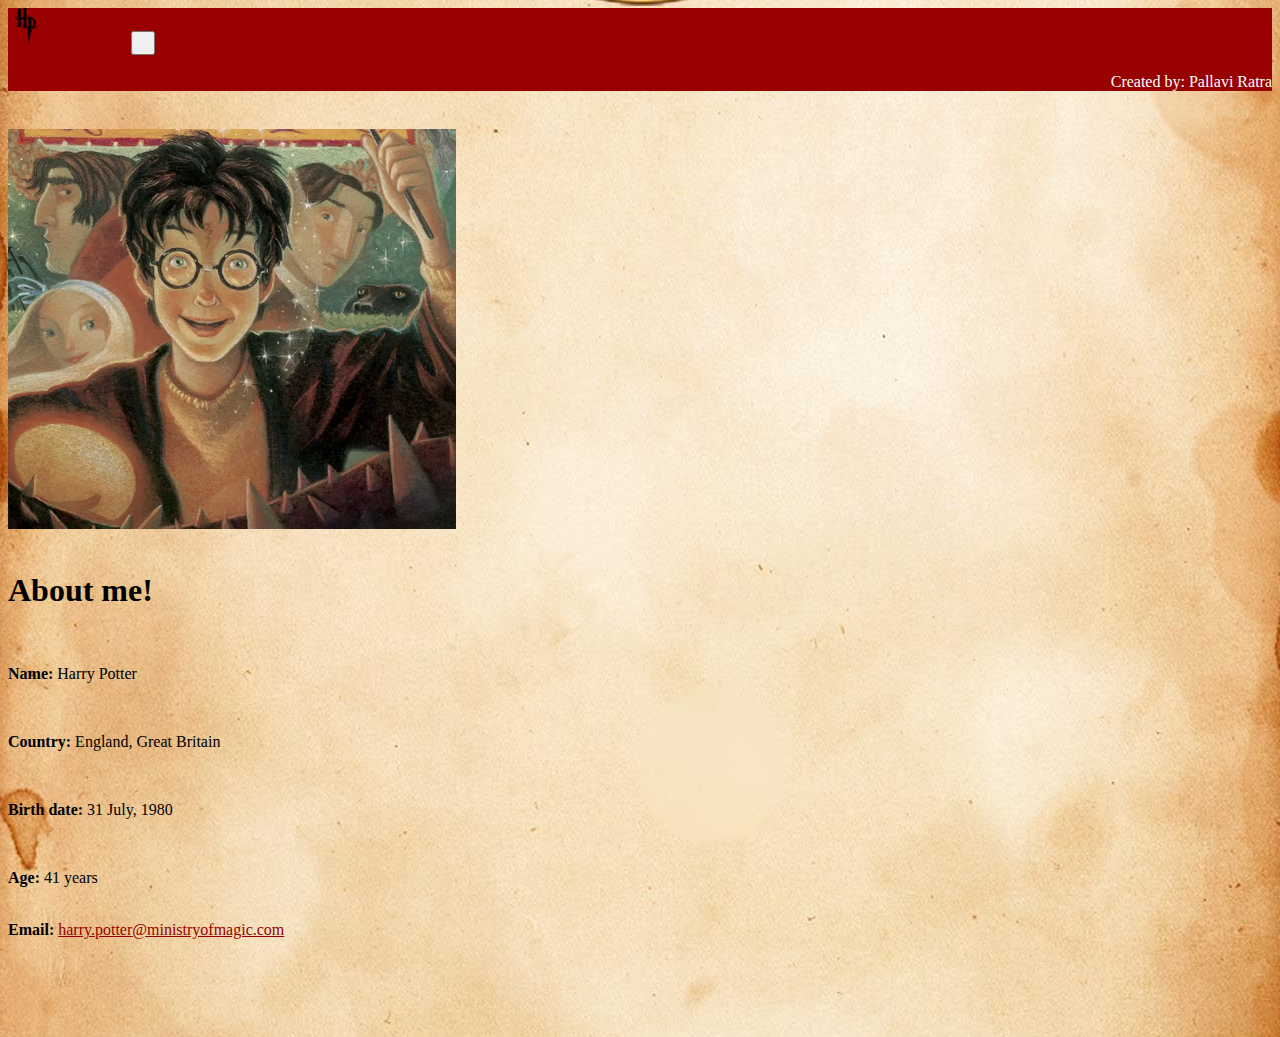
<file: app/public/index.html>
<!doctype html>
<html lang="en">
  <head>
    <!-- Required meta tags -->
    <meta charset="utf-8">
    <meta name="viewport" content="width=device-width, initial-scale=1, shrink-to-fit=no">
    <!-- Bootstrap CSS -->
    <link rel="stylesheet" href="https://cdn.jsdelivr.net/npm/bootstrap@4.5.3/dist/css/bootstrap.min.css" integrity="sha384-TX8t27EcRE3e/ihU7zmQxVncDAy5uIKz4rEkgIXeMed4M0jlfIDPvg6uqKI2xXr2" crossorigin="anonymous">
    <!-- Bootstrap JS -->
    <script src="https://code.jquery.com/jquery-3.5.1.slim.min.js" integrity="sha384-DfXdz2htPH0lsSSs5nCTpuj/zy4C+OGpamoFVy38MVBnE+IbbVYUew+OrCXaRkfj" crossorigin="anonymous"></script>
    <script src="https://cdn.jsdelivr.net/npm/bootstrap@4.6.0/dist/js/bootstrap.bundle.min.js" integrity="sha384-Piv4xVNRyMGpqkS2by6br4gNJ7DXjqk09RmUpJ8jgGtD7zP9yug3goQfGII0yAns" crossorigin="anonymous"></script>


    <link rel="stylesheet" href="css/style.css" type="text/css"/>

    <title>Harry Potter-Basic HTML</title>

  </head>
  <body>
    <div class='container-fluid'>
      <nav class="navbar sticky-top justify-content-center navbar-expand-lg navbar-dark" style="background-color: #990000;">
        <a class="navbar-brand" href="index.html">
          <img src="img/hp.jpg" width="35" height="35" class="d-inline-block align-top" alt="" loading="lazy">
          <!-- Image source: https://1000logos.net/harry-potter-logo/ -->
          Harry Potter
        </a>
        <button class="navbar-toggler" type="button" data-toggle="collapse" data-target="#myMenu">
          <span class="navbar-toggler-icon"></span>
        </button>
        <div class="collapse navbar-collapse" id="myMenu">
          <div class="navbar-nav mr-auto">
              <a class="nav-link active" href="index.html">Home <span class="sr-only">(current)</span></a>
              <a class="nav-link" href="books.html">Books</a>
              <a class="nav-link" href="contact.html">Contact</a>
          </div>
        </div>
      </nav>
      <header class='main_head' >Created by: Pallavi Ratra</header>
      <div class="row">
        <div class="col-lg-6">
          <br>
          <a href="img/hp_headshot.jpg" target="_blank"><img src="img/hp_headshot.jpg" height="400" class="img-responsive mx-auto d-block"></a>
          <!-- Image source: https://www.wizardingworld.com/discover/books/harry-potter-and-the-goblet-of-fire-->
        </div>
        <div class="col-lg-6">
          <br>
          <h1>About me!</h1>
          <br>
          <p><b>Name:</b> Harry Potter</p>
          <br>
          <p><b>Country:</b> England, Great Britain</p>
          <br>
          <p><b>Birth date:</b> 31 July, 1980</p>
          <br>
          <p><b>Age:</b> 41 years</p>
          <br>
          <b>Email:</b> <a href="mailto:harry.potter@ministryofmagic.com">harry.potter@ministryofmagic.com</a>
          <br><br><br><br><br><br>
        <div>
      </div>
    </div>  
  </body>
</html>
</file>
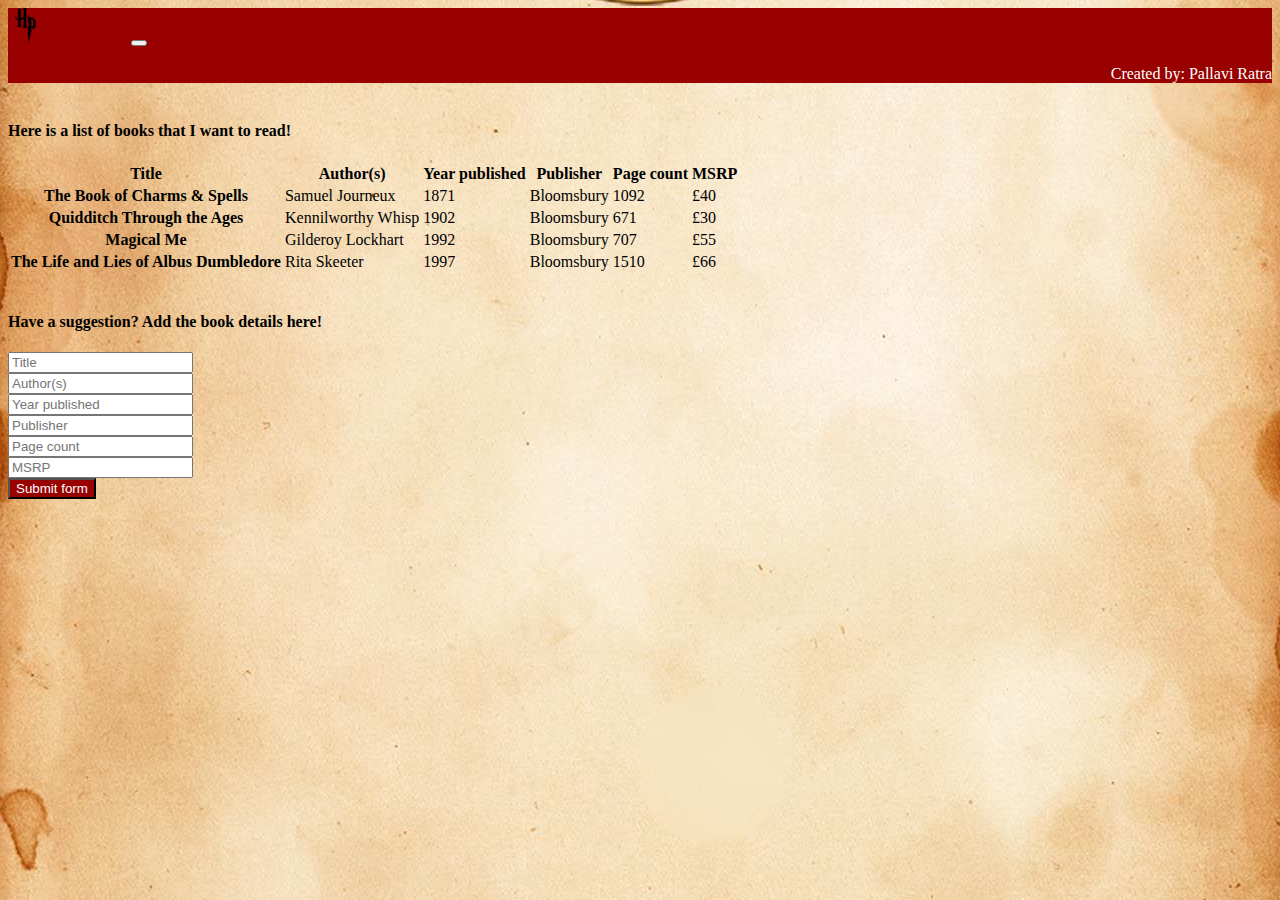
<file: public/books.html>
<!doctype html>
<html lang="en">
  <head>
    <!-- Required meta tags -->
    <meta charset="utf-8">
    <meta name="viewport" content="width=device-width, initial-scale=1, shrink-to-fit=no">
    <!-- Bootstrap CSS -->
    <link rel="stylesheet" href="https://cdn.jsdelivr.net/npm/bootstrap@4.5.3/dist/css/bootstrap.min.css" integrity="sha384-TX8t27EcRE3e/ihU7zmQxVncDAy5uIKz4rEkgIXeMed4M0jlfIDPvg6uqKI2xXr2" crossorigin="anonymous">
    <!-- Bootstrap JS -->
    <script src="https://code.jquery.com/jquery-3.5.1.slim.min.js" integrity="sha384-DfXdz2htPH0lsSSs5nCTpuj/zy4C+OGpamoFVy38MVBnE+IbbVYUew+OrCXaRkfj" crossorigin="anonymous"></script>
    <script src="https://cdn.jsdelivr.net/npm/bootstrap@4.6.0/dist/js/bootstrap.bundle.min.js" integrity="sha384-Piv4xVNRyMGpqkS2by6br4gNJ7DXjqk09RmUpJ8jgGtD7zP9yug3goQfGII0yAns" crossorigin="anonymous"></script>
    <link rel="stylesheet" href="css/style.css" type="text/css"/>
    
    <title>Harry Potter-Basic HTML</title>
  </head>
  <body>
    <div class='container-fluid'>
        <nav class="navbar sticky-top justify-content-center navbar-expand-lg navbar-dark" style="background-color: #990000;">
            <a class="navbar-brand" href="index.html">
              <img src="img/hp.jpg" width="35" height="35" class="d-inline-block align-top" alt="" loading="lazy">
              <!-- Image source: https://1000logos.net/harry-potter-logo/ -->
              Harry Potter
            </a>
            <button class="navbar-toggler" type="button" data-toggle="collapse" data-target="#myMenu">
              <span class="navbar-toggler-icon"></span>
            </button>
            <div class="collapse navbar-collapse" id="myMenu">
              <div class="navbar-nav mr-auto">
                  <a class="nav-link active" href="index.html">Home <span class="sr-only">(current)</span></a>
                  <a class="nav-link" href="books.html">Books</a>
                  <a class="nav-link" href="contact.html">Contact</a>
              </div>
            </div>
        </nav>
      <header class='main_head' >Created by: Pallavi Ratra</header>
      <br>
      <div class="container-fluid">
        <h4>Here is a list of books that I want to read!</h4>
        <table class="table table-hover table-responsive-sm">
            <thead class="thead-dark">
              <tr>
                <th scope="col">Title</th>
                <th scope="col">Author(s)</th>
                <th scope="col">Year published</th>
                <th scope="col">Publisher</th>
                <th scope="col">Page count</th>
                <th scope="col">MSRP</th>
              </tr>
            </thead>
            <tbody>
              <tr>
                <th scope="row">The Book of Charms & Spells</th>
                <td>Samuel Journeux</td>
                <td>1871</td>
                <td>Bloomsbury</td>
                <td>1092</td>
                <td>£40</td>
              </tr>
              <tr>
                <th scope="row">Quidditch Through the Ages</th>
                <td>Kennilworthy Whisp</td>
                <td>1902</td>
                <td>Bloomsbury</td>
                <td>671</td>
                <td>£30</td>
              </tr>
              <tr>
                <th scope="row">Magical Me</th>
                <td>Gilderoy Lockhart</td>
                <td>1992</td>
                <td>Bloomsbury</td>
                <td>707</td>
                <td>£55</td>
              </tr>
              <tr>
                <th scope="row">The Life and Lies of Albus Dumbledore</th>
                <td>Rita Skeeter</td>
                <td>1997</td>
                <td>Bloomsbury</td>
                <td>1510</td>
                <td>£66</td>
              </tr>
            </tbody>
        </table>
        <br>
      </div>
      <div class="container-fluid">
        <h4>Have a suggestion? Add the book details here!</h4>
        <form>
            <div class="row">
              <div class="col">
                <input type="text" class="form-control" placeholder="Title">
              </div>
              <div class="col">
                <input type="text" class="form-control" placeholder="Author(s)">
                <br>
              </div>
            </div>
            <div class="row">
                <div class="col">
                  <input type="number" class="form-control" placeholder="Year published">
                </div>
                <div class="col">
                  <input type="text" class="form-control" placeholder="Publisher">
                  <br>
                </div>
            </div>
            <div class="row">
                <div class="col">
                  <input type="number" class="form-control" placeholder="Page count">
                </div>
                <div class="col">
                  <input type="number" class="form-control" placeholder="MSRP">
                  <br>
                </div>
            </div>
            <button class="btn btn1" type="submit">Submit form</button>
          </form> 
      </div>
    </div>
</file>
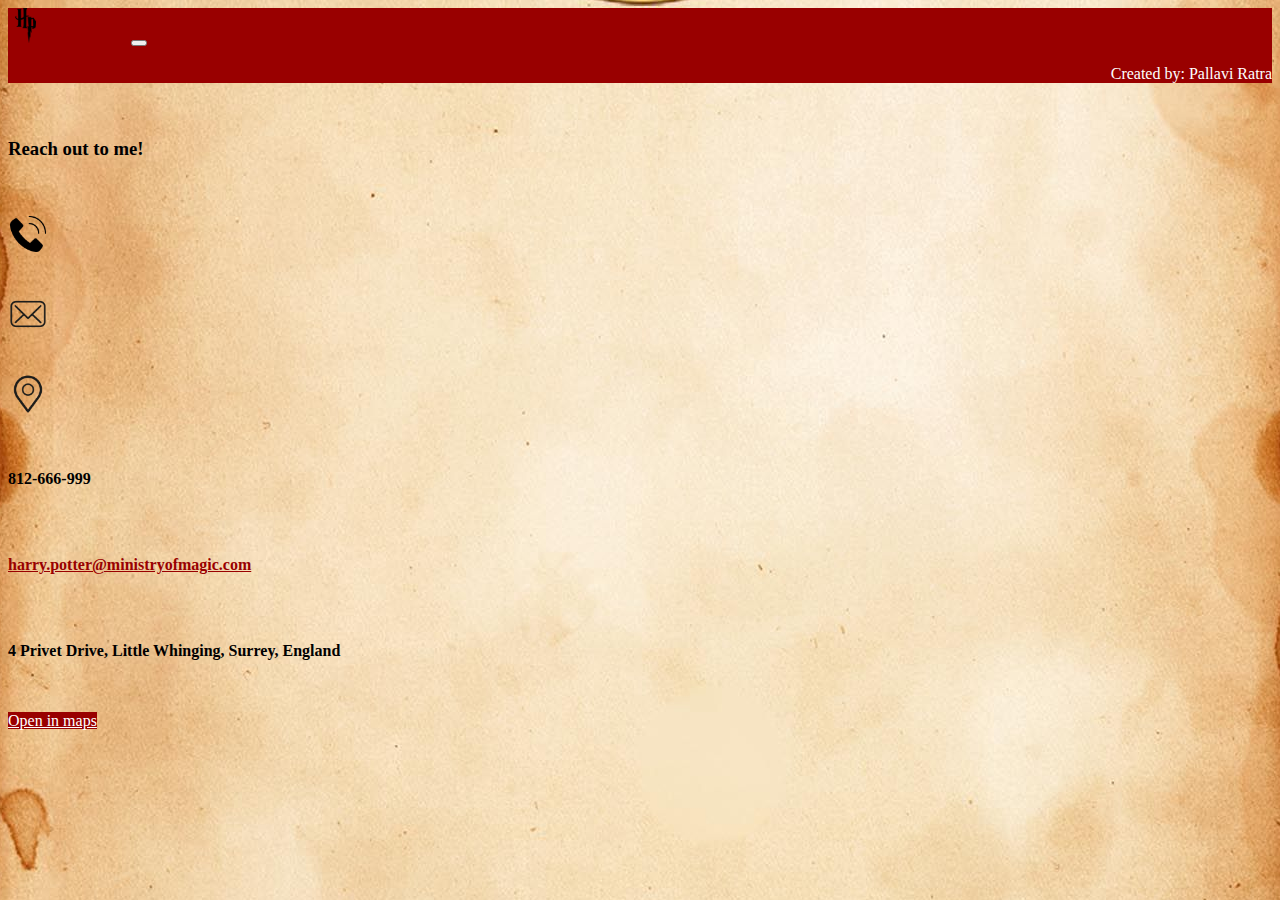
<file: public/contact.html>
<!doctype html>
<html lang="en">
  <head>
    <!-- Required meta tags -->
    <meta charset="utf-8">
    <meta name="viewport" content="width=device-width, initial-scale=1, shrink-to-fit=no">
    <!-- Bootstrap CSS -->
    <link rel="stylesheet" href="https://cdn.jsdelivr.net/npm/bootstrap@4.5.3/dist/css/bootstrap.min.css" integrity="sha384-TX8t27EcRE3e/ihU7zmQxVncDAy5uIKz4rEkgIXeMed4M0jlfIDPvg6uqKI2xXr2" crossorigin="anonymous">
    <!-- Bootstrap JS -->
    <script src="https://code.jquery.com/jquery-3.5.1.slim.min.js" integrity="sha384-DfXdz2htPH0lsSSs5nCTpuj/zy4C+OGpamoFVy38MVBnE+IbbVYUew+OrCXaRkfj" crossorigin="anonymous"></script>
    <script src="https://cdn.jsdelivr.net/npm/bootstrap@4.5.3/dist/js/bootstrap.bundle.min.js" integrity="sha384-ho+j7jyWK8fNQe+A12Hb8AhRq26LrZ/JpcUGGOn+Y7RsweNrtN/tE3MoK7ZeZDyx" crossorigin="anonymous"></script>
    <link rel="stylesheet" href="css/style.css" type="text/css"/>
    <title>Harry Potter-Basic HTML</title>
  </head>
  <body>
    <div class='container-fluid'>
        <nav class="navbar sticky-top justify-content-center navbar-expand-lg navbar-dark" style="background-color: #990000;">
            <a class="navbar-brand" href="index.html">
              <img src="img/hp.jpg" width="35" height="35" class="d-inline-block align-top" alt="" loading="lazy">
              <!-- Image source: https://1000logos.net/harry-potter-logo/ -->
              Harry Potter
            </a>
            <button class="navbar-toggler" type="button" data-toggle="collapse" data-target="#myMenu">
              <span class="navbar-toggler-icon"></span>
            </button>
            <div class="collapse navbar-collapse" id="myMenu">
              <div class="navbar-nav mr-auto">
                  <a class="nav-link active" href="index.html">Home <span class="sr-only">(current)</span></a>
                  <a class="nav-link" href="books.html">Books</a>
                  <a class="nav-link" href="contact.html">Contact</a>
              </div>
            </div>
        </nav>
      <header class='main_head' >Created by: Pallavi Ratra</header>
      <div class="container-fluid"> 
        <br><br>
        <h3>Reach out to me!</h3>
        <div class="row">
            <div class="col-lg-1 col-md-1 col-sm-1 col-xs-1">
                <br><br>
                <a href="img/call.png" target="_blank"><img src="img/call.png" width="40" height="40" class="img-responsive"></a>
                <!-- Image source: https://cdn.iconscout.com/icon/free/png-256/phone-call-16-1172958.png -->
                <br><br><br>
                <a href="img/mail.png" target="_blank"><img src="img/mail.png" width="40" height="40" class="img-responsive"></a>
                <!-- Image source: https://www.iconpacks.net/free-icon/mail-142.html -->
                <br><br><br>
                <a href="img/map.png" target="_blank"><img src="img/map.png" width="40" height="40" class="img-responsive"></a>
                <!-- Image source: https://icons-for-free.com/location+maker+map+icon-1320166084997417306/ -->
            </div>
            <div class="col-lg-11 col-md-11 col-sm-11 col-xs-11">
                <br><br>
                <p id='contact'>812-666-999</p>
                <br><br>
                <p id='contact'><a href="mailto:harry.potter@ministryofmagic.com">harry.potter@ministryofmagic.com</a></p>
                <br><br>
                <p id='contact'>4 Privet Drive, Little Whinging, Surrey, England<br><br><br></p>
                <a href="" class="btn btn1">Open in maps</a>
                <br><br><br><br><br><br><br><br>
            </div>
        </div>
    </div>
    </div>
</file>
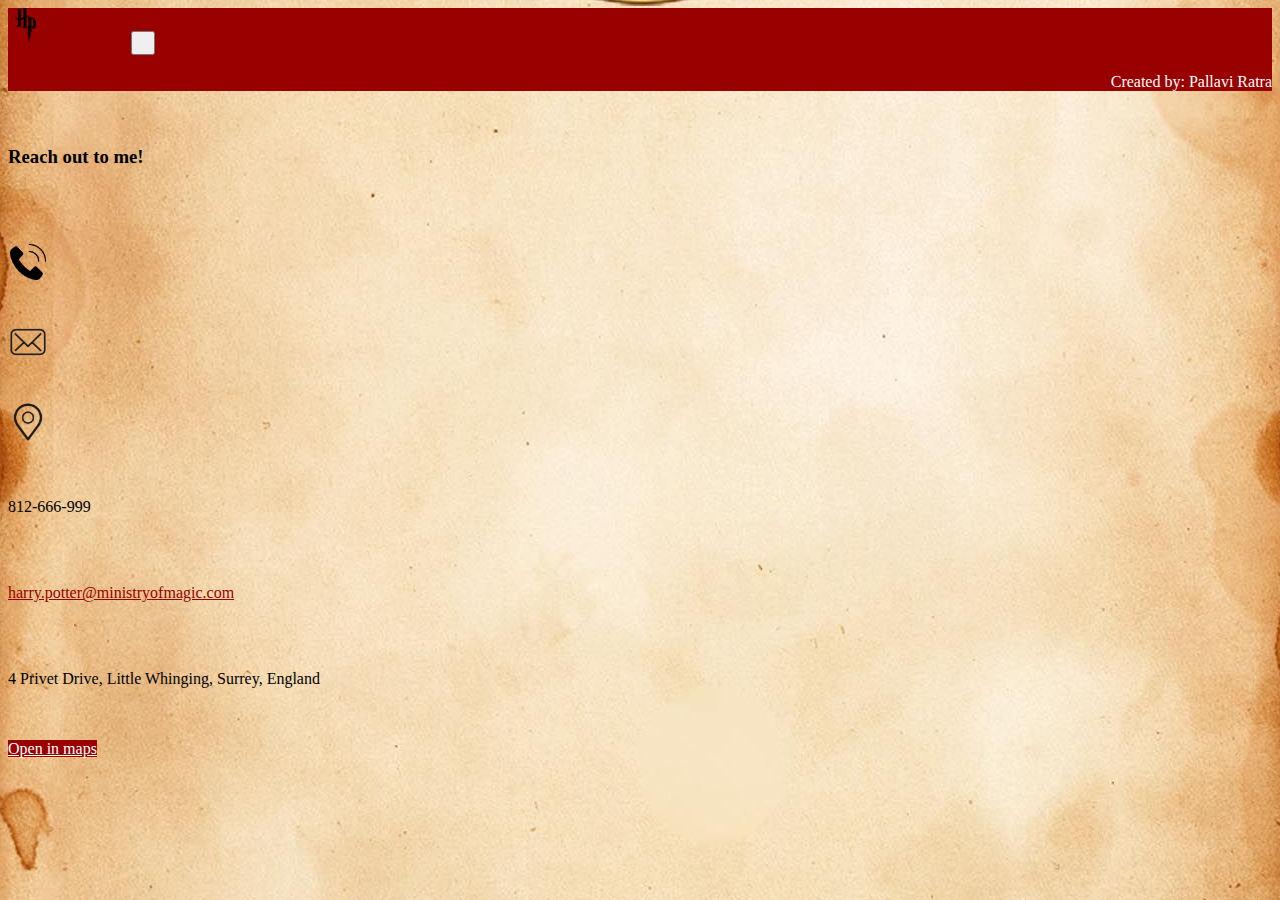
<file: app/public/contact.html>
<!doctype html>
<html lang="en">
  <head>
    <!-- Required meta tags -->
    <meta charset="utf-8">
    <meta name="viewport" content="width=device-width, initial-scale=1, shrink-to-fit=no">
    <!-- Bootstrap CSS -->
    <link rel="stylesheet" href="https://cdn.jsdelivr.net/npm/bootstrap@4.5.3/dist/css/bootstrap.min.css" integrity="sha384-TX8t27EcRE3e/ihU7zmQxVncDAy5uIKz4rEkgIXeMed4M0jlfIDPvg6uqKI2xXr2" crossorigin="anonymous">
    <!-- Bootstrap JS -->
    <script src="https://code.jquery.com/jquery-3.5.1.slim.min.js" integrity="sha384-DfXdz2htPH0lsSSs5nCTpuj/zy4C+OGpamoFVy38MVBnE+IbbVYUew+OrCXaRkfj" crossorigin="anonymous"></script>
    <script src="https://cdn.jsdelivr.net/npm/bootstrap@4.5.3/dist/js/bootstrap.bundle.min.js" integrity="sha384-ho+j7jyWK8fNQe+A12Hb8AhRq26LrZ/JpcUGGOn+Y7RsweNrtN/tE3MoK7ZeZDyx" crossorigin="anonymous"></script>
    <link rel="stylesheet" href="css/style.css" type="text/css"/>
    <title>Harry Potter-Basic HTML</title>
  </head>
  <body>
    <div class='container-fluid'>
        <nav class="navbar sticky-top justify-content-center navbar-expand-lg navbar-dark" style="background-color: #990000;">
            <a class="navbar-brand" href="index.html">
              <img src="img/hp.jpg" width="35" height="35" class="d-inline-block align-top" alt="" loading="lazy">
              <!-- Image source: https://1000logos.net/harry-potter-logo/ -->
              Harry Potter
            </a>
            <button class="navbar-toggler" type="button" data-toggle="collapse" data-target="#myMenu">
              <span class="navbar-toggler-icon"></span>
            </button>
            <div class="collapse navbar-collapse" id="myMenu">
              <div class="navbar-nav mr-auto">
                  <a class="nav-link" href="index.html">Home</a>
                  <a class="nav-link" href="books.html">Books</a>
                  <a class="nav-link active" href="contact.html">Contact<span class="sr-only">(current)</span></a>
              </div>
            </div>
        </nav>
      <header class='main_head' >Created by: Pallavi Ratra</header>
      <div class="container-fluid"> 
        <br><br>
        <h3>Reach out to me!</h3>
        <div class="row">
            <div class="col-lg-1 col-md-1 col-sm-1 col-xs-1">
                <br><br>
                <a href="img/call.png" target="_blank"><img src="img/call.png" width="40" height="40" class="img-responsive"></a>
                <!-- Image source: https://cdn.iconscout.com/icon/free/png-256/phone-call-16-1172958.png -->
                <br><br><br>
                <a href="img/mail.png" target="_blank"><img src="img/mail.png" width="40" height="40" class="img-responsive"></a>
                <!-- Image source: https://www.iconpacks.net/free-icon/mail-142.html -->
                <br><br><br>
                <a href="img/map.png" target="_blank"><img src="img/map.png" width="40" height="40" class="img-responsive"></a>
                <!-- Image source: https://icons-for-free.com/location+maker+map+icon-1320166084997417306/ -->
            </div>
            <div class="col-lg-11 col-md-11 col-sm-11 col-xs-11">
                <br><br>
                <p id='contact'>812-666-999</p>
                <br><br>
                <p id='contact'><a href="mailto:harry.potter@ministryofmagic.com">harry.potter@ministryofmagic.com</a></p>
                <br><br>
                <p id='contact'>4 Privet Drive, Little Whinging, Surrey, England<br><br><br></p>
                <a href="" class="btn btn1">Open in maps</a>
                <br><br><br><br><br><br><br><br>
            </div>
        </div>
    </div>
    </div>
</file>
<file: app/public/css/style.css>
body { 
    background: url(../img/bg2.jpg) no-repeat center fixed; 
    
}

.row {
    padding-top: 20px;
}

.navBg{
    background-color: #990000;
}
#profileImg{
    padding-top: 80px;
}

#books{
    padding-top: 20px;
}

#form{
    padding-bottom: 20px;
}

#contactCol{
    padding-bottom: 20px;
    padding-left: 20px;
}

#contactPage{
    padding-top: 20px;
}
#heading{
    font-weight: bold;
}

.btn1 {
    background-color: #990000;
    color: white;
}
  
.btn1:active, .btn1:hover, .btn1:focus {
    background-color: #990000;
    color: goldenrod;
}  

table, th, td {
    border: 1px solid black;
}

#booksTable{
    background-color: #990000;
    color: white;
}

a:link {
    color: #990000;
}

.main_head{
    background-color: #990000;
    color: white;
    text-align: right;
}

button {
    padding: 10px;
}
</file>
<file: public/css/style.css>
body { 
    background: url(../img/bg2.jpg) no-repeat center fixed; 
    
}

#contact{
    font-weight: bold;
}

.btn1 {
    background-color: #990000;
    color: white;
}
  
.btn1:active, .btn1:hover, .btn1:focus {
    background-color: #990000;
    color: goldenrod;
}  

.thead {
    background-color: #990000;
    color: white;
}

a:link {
    color: #990000;
}

.main_head{
    background-color: #990000;
    color: white;
    text-align: right;
}
</file>
